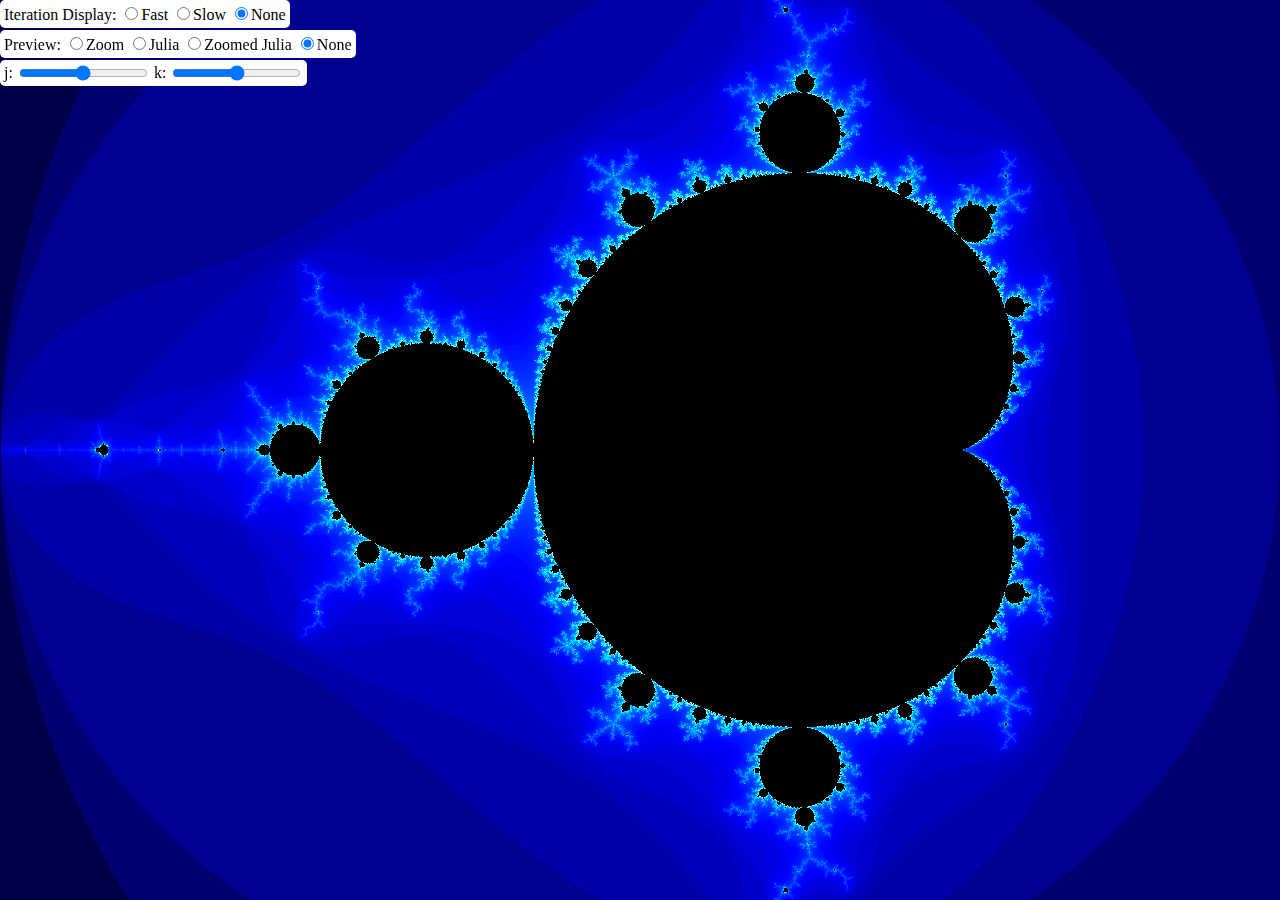
<file: index.html>
<!DOCTYPE HTML PUBLIC "-//W3C//DTD HTML 4.01 Transitional//EN" "http://www.w3.org/TR/html4/loose.dtd">
<html lang="en">
    <head>
        <meta http-equiv="content-type" content="text/html; charset=utf-8">
        <title>Fractal</title>
        <link rel="stylesheet" href="fractal.css">
        <script src="fractal.js"></script>
    </head>
    <body onload="main()">
        <span class="cycle" id="cycleType">
            Iteration Display:
            <input type="radio" name="cycle" value="fast" onclick="handleCycleClick( this )">Fast
            <input type="radio" name="cycle" value="slow" onclick="handleCycleClick( this )">Slow
            <input type="radio" name="cycle" value="none" checked onclick="handleCycleClick( this )">None
        </span>
        <span class="preview" id="previewType">
            Preview:
            <input type="radio" name="preview" value="zoom" onclick="handlePreviewClick( this )">Zoom
            <input type="radio" name="preview" value="julia" onclick="handlePreviewClick( this )">Julia
            <input type="radio" name="preview" value="juliaZoom" onclick="handlePreviewClick( this )">Zoomed Julia
            <input type="radio" name="preview" value="none" checked onclick="handlePreviewClick( this )">None
        </span>
        <span class="jk" id="jkVals">
            j:
            <input type="range" min="-2" max="2" step="0.05" value="0" class="slider" id="j" oninput="handleSliderInput( this )" onchange="handleSliderChange( this )">
            k:
            <input type="range" min="-2" max="2" step="0.05" value="0" class="slider" id="k" oninput="handleSliderInput( this )" onchange="handleSliderChange( this )">
        </span>
        <canvas id="fractalPreview"></canvas>
        <canvas id="fractal"></canvas>
    </body>
</html>
</file>
<file: fractal.css>
html, body {
    margin: 0px;
    height: 100%;
}
#fractal {
    width: 100%;
    height: 100%;
}
#fractalPreview {
    width: 25%;
    height: 25%;
    position: absolute;
    top: 0px;
    right: 0px;
    display: none;
}
.cycle {
    position: absolute;
    background-color: #FFFFFF;
    top: 0px;
    padding: 4px;
    border-radius: 5px;
}
.preview {
    position: absolute;
    background-color: #FFFFFF;
    top: 30px;
    padding: 4px;
    border-radius: 5px;
}
.jk {
    position: absolute;
    background-color: #FFFFFF;
    top: 60px;
    padding: 4px;
    border-radius: 5px;
}
.slider {
  height: 10px;
}
</file>
